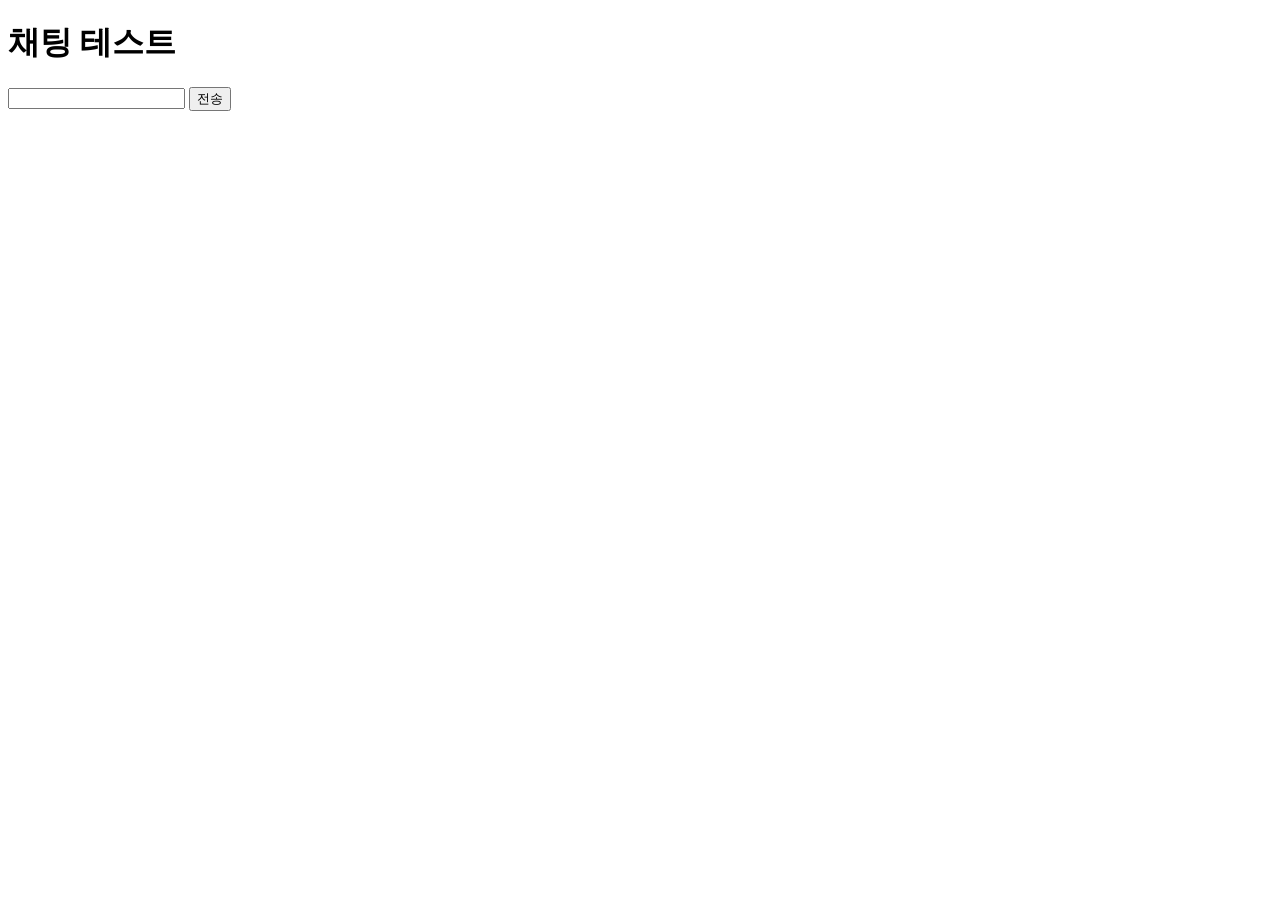
<file: chat.html>
<!DOCTYPE html>
<html>
<head>
    <title>Chat Test</title>
</head>
<body>

<h1>채팅 테스트</h1>

<ul id="messages"></ul>

<input id="input" autocomplete="off">
<button onclick="sendMessage()">전송</button>

<script src="https://cdn.socket.io/4.7.5/socket.io.min.js"></script>

<script>
const socket = io("https://leesan-server.onrender.com/");

const input = document.getElementById("input");
const messages = document.getElementById("messages");

function sendMessage() {
    socket.emit("chat message", input.value);
    input.value = "";
}

socket.on("chat message", (msg) => {
    const li = document.createElement("li");
    li.textContent = msg;
    messages.appendChild(li);
});
</script>

</body>
</html>
</file>
